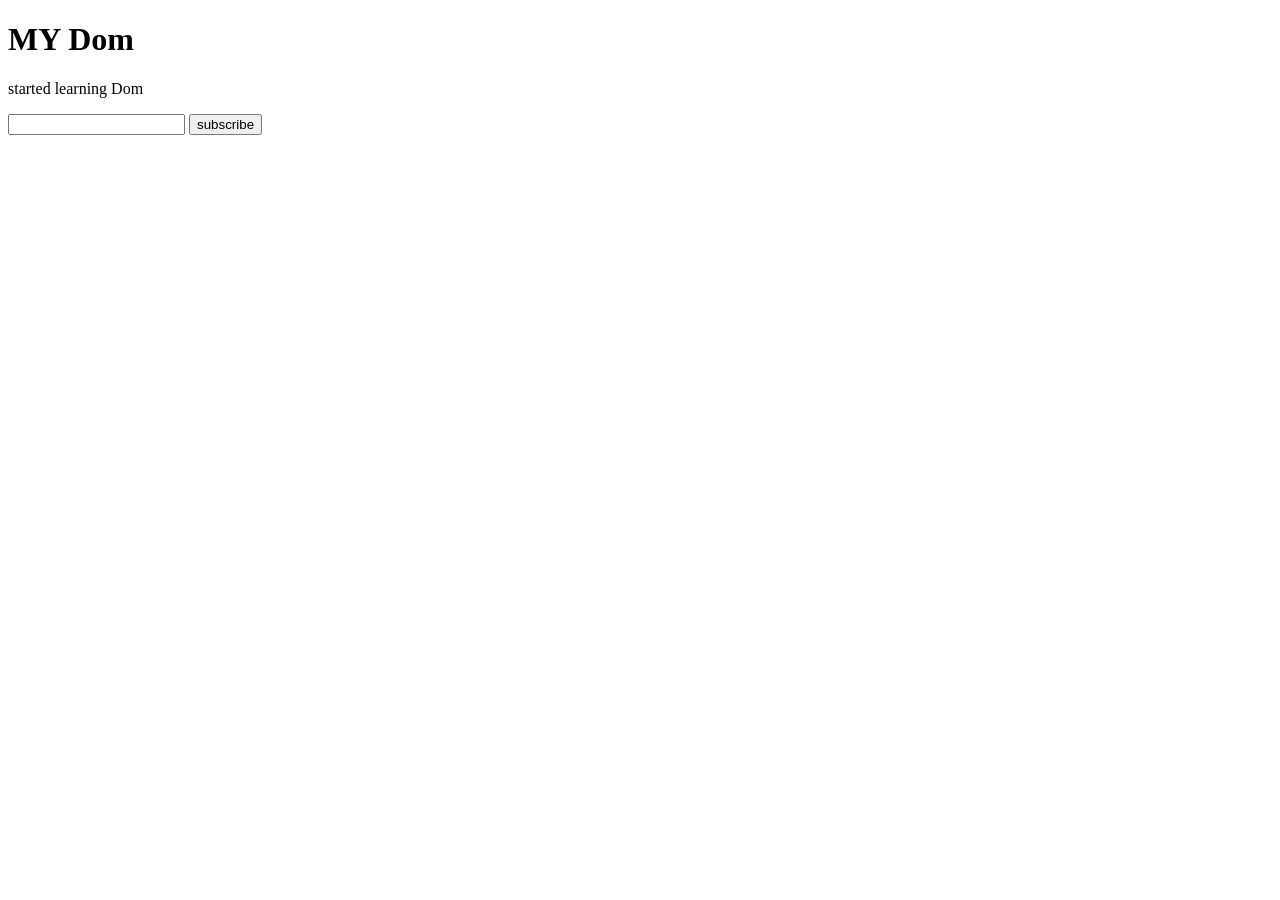
<file: Dom/index.html>
<!doctype html>
<html lang="en">
  <head>
    <meta charset="UTF-8" />
    <meta name="viewport" content="width=device-width, initial-scale=1.0" />
    <title>Dom</title>
    <link rel="stylesheet" href="style.css" />
  </head>
  <body id="body">
    <!-- <h1 id="heading" style="background-color: red">MY Dom</h1> -->
    <h1 id="heading">MY Dom</h1>
    <p id="para">started learning Dom</p>
    <input type="text" id="myinpt">
    <button id="btn">subscribe</button>
    <script src="script.js"></script>
  </body>
</html>
</file>
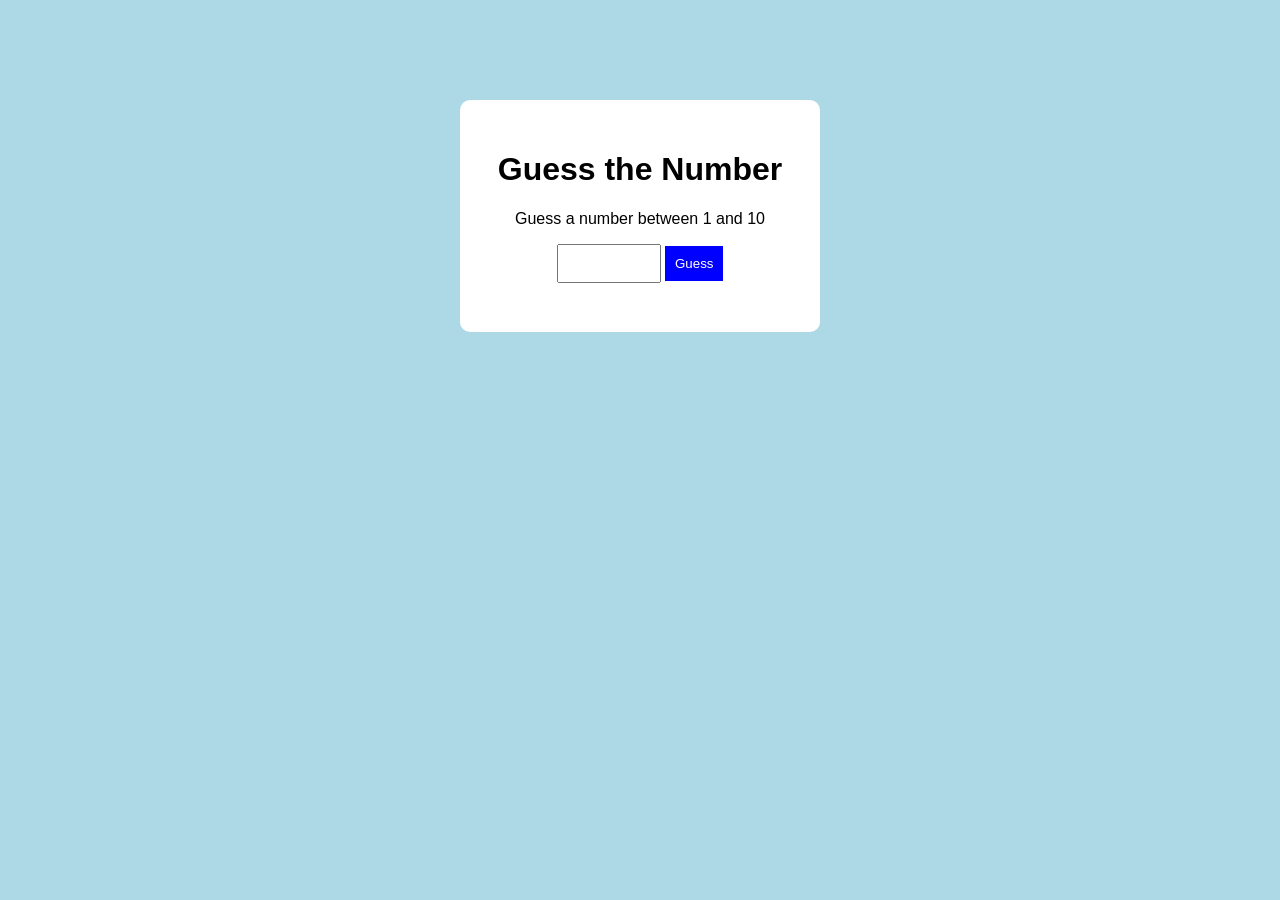
<file: Dom/game/index.html>
<!DOCTYPE html>
<html lang="en">
<head>
    <meta charset="UTF-8">
    <meta name="viewport" content="width=device-width, initial-scale=1.0">
    <title>Guess the game</title>
    <link rel="stylesheet" href="style.css">
</head>
<body>
    <div class="game">
        <h1>Guess the Number</h1>

        <p>Guess a number between 1 and 10</p>

        <input type="number" id="guess">

        <button onclick="check()">Guess</button>

        <h3 id="result"></h3>
    </div>

    <script src="script.js"></script>

</body>
</html>
</file>
<file: Dom/style.css>
.head {
  background-color: aqua;
  font-size: xx-large;
  font-family: "Franklin Gothic Medium", "Arial Narrow", Arial, sans-serif;
}

.p-23 {
  padding: 23px;
}
</file>
<file: Dom/game/style.css>
body {
    font-family: Arial;
    background-color: lightblue;
    text-align: center;
}

.game {
    background: white;
    width: 300px;
    margin: 100px auto;
    padding: 30px;
    border-radius: 10px;
}

input {
    padding: 10px;
    width: 80px;
}

button {
    padding: 10px;
    background: blue;
    color: white;
    border: none;
    cursor: pointer;
}
</file>
